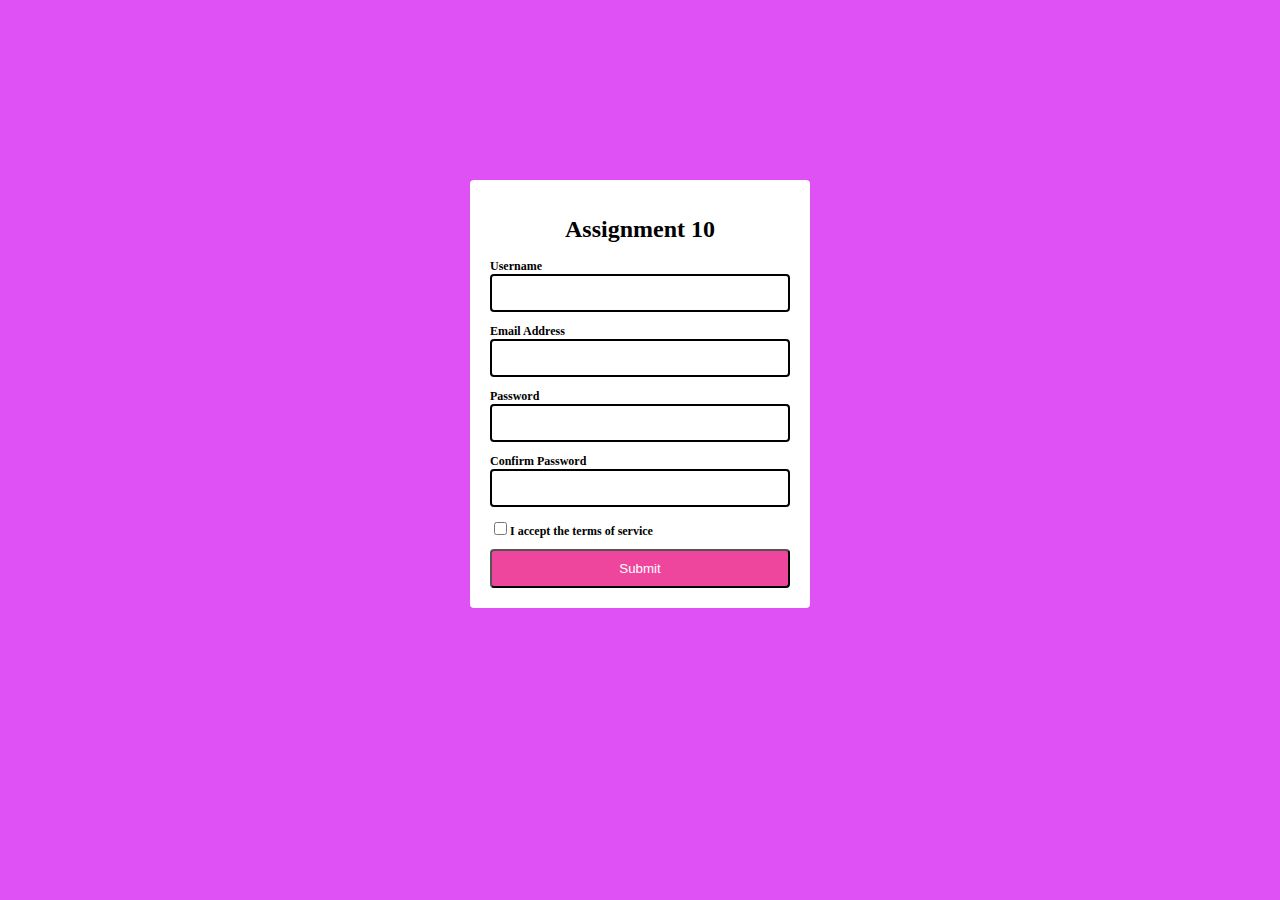
<file: Assignment 10/index.html>
<html lang="en">
<head>
    <meta charset="UTF-8">
    <meta http-equiv="X-UA-Compatible" content="IE=edge">
    <meta name="viewport" content="width=device-width, initial-scale=1.0">
    <title>Assignment 10</title>
    <link rel="stylesheet" href="css/style.css" />
</head>
<body>
    <div class="container">

        <form id="form" action="/">
            
            <h1>Assignment 10</h1>
            
            <div class="input-control">
                <label for="username">Username</label>
                <input id="username" name="username" type="text">
                <div class="error"></div>
            </div>
            
            <div class="input-control">
                <label for="email">Email Address</label>
                <input id="email" name="email" type="text">
                <div class="error"></div>
            </div>

            <div class="input-control">
                <label for="password">Password</label>
                <input id="password"name="password" type="password">
                <div class="error"></div>
            </div>

            <div class="input-control">
                <label for="password_">Confirm Password</label>
                <input id="password_"name="password_" type="password">
                <div class="error"></div>
            </div>

            <label for="checkbox"><input type="checkbox" name="checkbox" id="checkbox">I accept the terms of service</label>
            <div class="error"></div>
            <button type="submit">Submit</button>
        </form>
    </div>
    
    <script type="text/javascript" src="js/jquery.js"></script>
    <script type="text/javascript" src="js/script.js"></script>
    <script type="text/javascript" src="js/countries.js"></script>
   
</body>
</html>
</file>
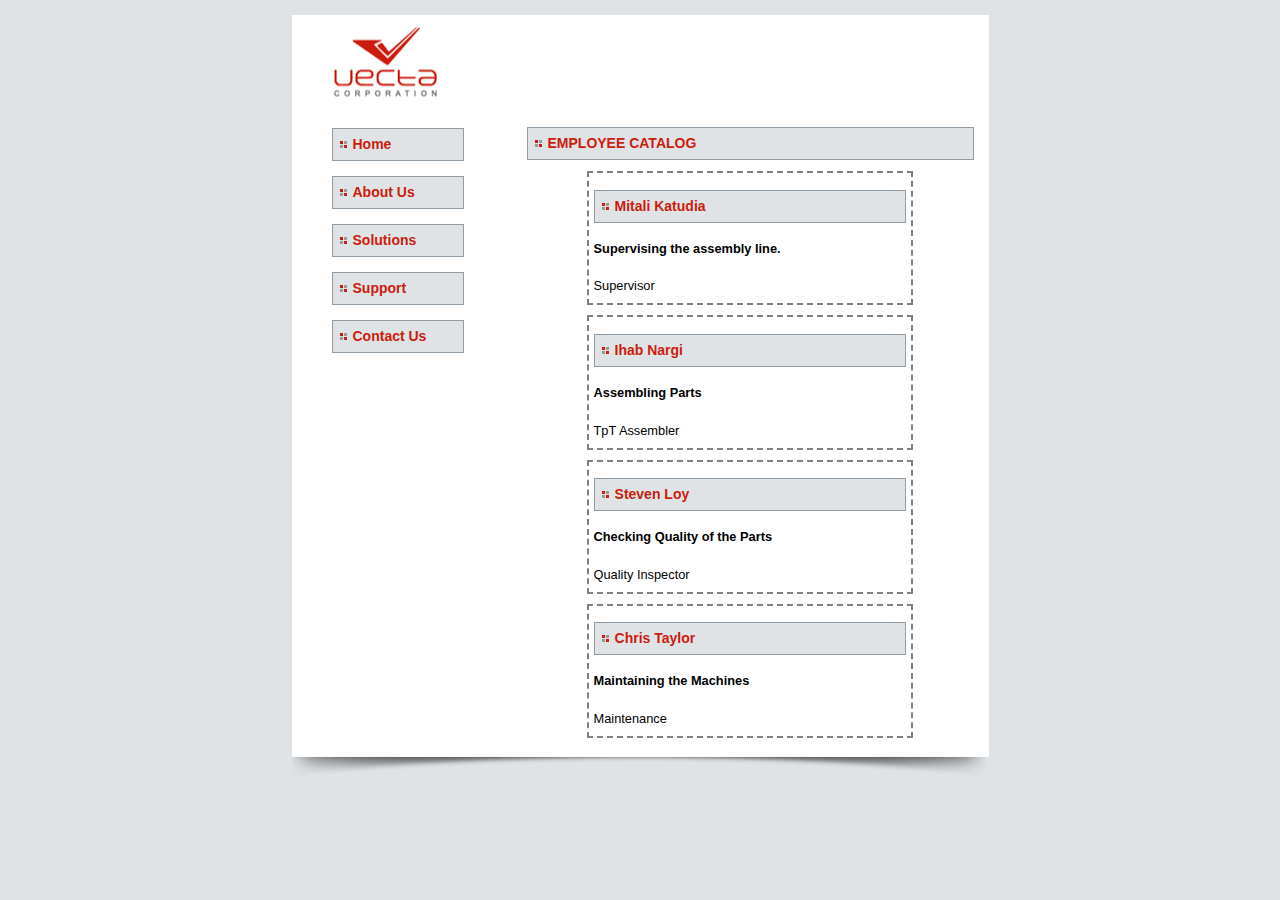
<file: Assignment 5/index.html>
<!DOCTYPE html>
<html lang="en">

<head>
	<title>Welcome to E Corp.</title>
	<link href="styles.css" type="text/css" rel="stylesheet">
</head>

<body>
	<section id="container">
		<header></header>

		<nav>
			<ul>
				<li><a href="index.html">Home</a></li>
				<li><a href="aboutus.html">About Us</a></li>
				<li><a href="solutions.html">Solutions</a></li>
				<li><a href="support.html">Support</a></li>
				<li><a href="contactus.html">Contact Us</a></li>
			</ul>
		</nav>

		<section id="content">
			<h2>EMPLOYEE CATALOG</h2>

			<div id="content-item-list">
				<!-- sample of what your toString should output
					<div id="content-item-0">
						<h4>name here</h4>
						<p>description here</p>
						<div>category genre here</div>
					</div>
				-->
			</div>
		</section>

		<footer></footer>
	</section>

	<script src="jquery.js"></script>
	<script src="script.js"></script>
</body>

</html>
</file>
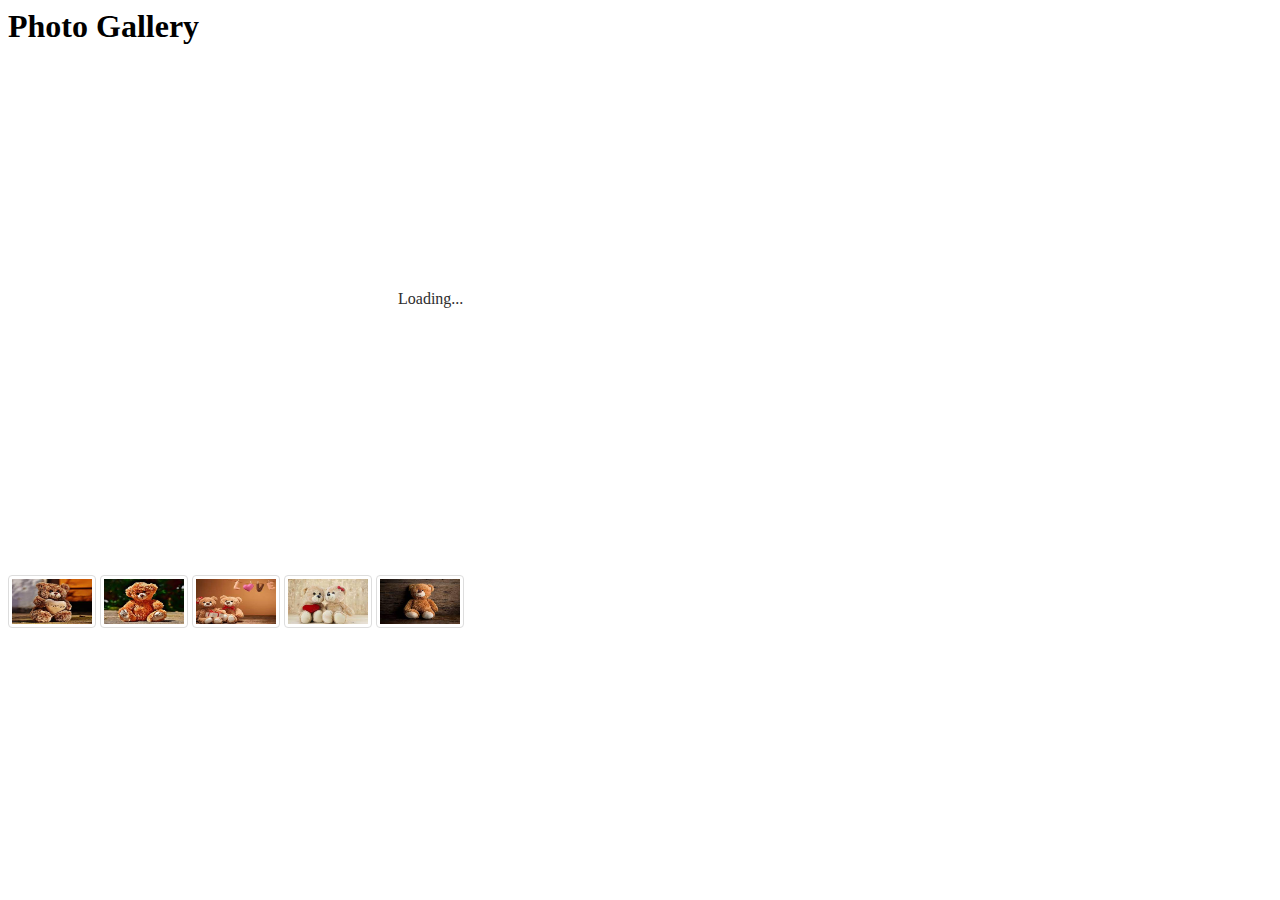
<file: Assignment 7/index.html>
<html>

<head>
    <meta name="viewport" content="width=device-width, initial-scale=1.0">
    <link href="css/style.css" rel="stylesheet">
    <link href="css/photoViewer.css" rel="stylesheet">
</head>

<body>
    <div id="share-options"></div>

    <h1> Photo Gallery</h1>
    <div id="photo-viewer">
        <a href="#" class="photo-box is-loading"></a>
        <div class="photo-thumbnails">
            <a href="img/teddy1.jpg" class="thumbnail-anchor active" title="teddy1">
                <img src="img/teddy1.jpg" alt="thumbnail 1" class="myImg">
            </a>
            <a href="img/teddy2.jpg" class="thumbnail-anchor" title="teddy2">
                <img src="img/teddy2.jpg" alt="thumbnail 2" class="myImg">
            </a>
            <a href="img/teddy3.jpg" class="thumbnail-anchor" title="teddy3">
                <img src="img/teddy3.jpg" alt="thumbnail 3" class="myImg">
            </a>
            <a href="img/teddy4.jpg" class="thumbnail-anchor" title="teddy4">
                <img src="img/teddy4.jpg" alt="thumbnail 4" class="myImg">
            </a>
            <a href="img/teddy5.jpg" class="thumbnail-anchor" title="teddy5">
                <img src="img/teddy5.jpg" alt="thumbnail 5" class="myImg">
            </a>
        </div>
    </div>
    <div id="myModal" class="modal">
      <span class="close">&times;</span>
      <img class="modal-content" id="img">
      <div id="caption"></div>
    </div>
	<script type="text/javascript" src="js/jquery.js" defer></script>
    <script type="text/javascript" src="js/photoViewer.js" defer></script>
    <script type="text/javascript" src="js/script.js" defer></script>

</body>

</html>
</file>
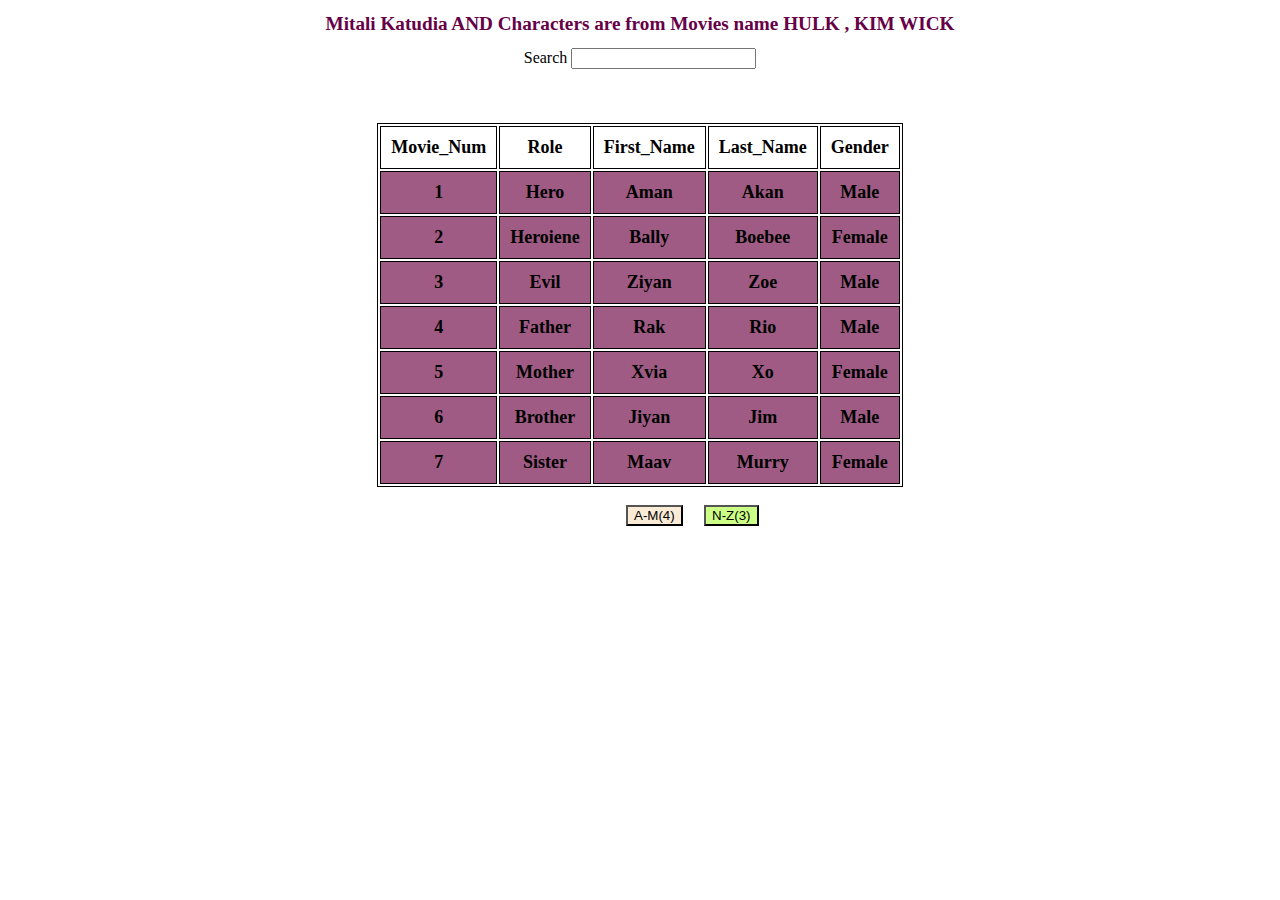
<file: Assignment 8/index.html>
<!DOCTYPE html>

<head>
    <link href="css/style.css" rel="stylesheet">
</head>

    <body>

        <h1>Mitali Katudia AND Characters are from Movies name HULK , KIM WICK</h1>

       <table id="Movie_Table">

                <div align="center">  
                    Search <input type="text" name="search" id="search" class="form-control" />  
                </div> 
                        <br><br>
                <tr>
                    <th>Movie_Num</th>
                    <th>Role</th>
                    <th>First_Name</th>
                    <th>Last_Name</th>
                    <th>Gender</th>
                </tr>

        <div align="center"> 
            <button name="first" id="First_Name" > A-M(4) </button>&nbsp;&nbsp;&nbsp;&nbsp; &nbsp;&nbsp;  <button  name="second" id="Last_Name"> N-Z(3) </button>
        </div>
</table>

     <script type="text/javascript" src="js/jquery.js"></script>
     <script type="text/javascript" src="js/script.js"></script>

    </body>
</html>
</file>
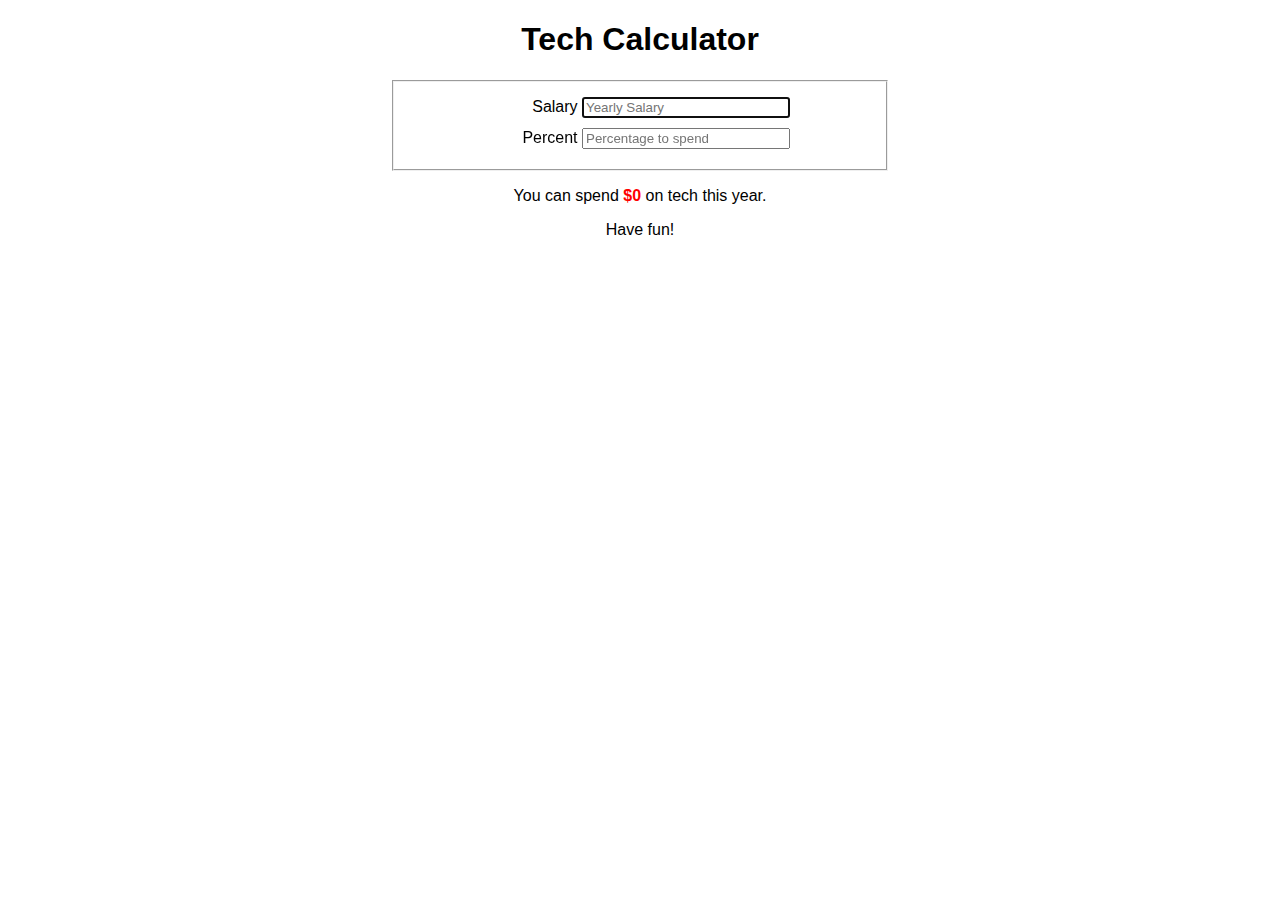
<file: as01.html>
<!doctype html>
<html>

<head>
	<!-- WEB303 Assignment 1 - jQuery -->
	<meta charset="utf-8" />
	<title>Tech Calculator</title>
	<link rel="stylesheet" href="style.css" />
	<script src="jquery.js"></script>
	<script src="script.js"></script>
</head>

<body>
	<h1>Tech Calculator</h1>
	<form>
		<fieldset>
			<label>Salary
				<input type="text" id="yearly-salary" placeholder="Yearly Salary" autofocus="autofocus" /></label>
			<label>Percent
				<input type="text" id="percent" placeholder="Percentage to spend" /></label>
		</fieldset>
		<p>You can spend <span id="amount">$0</span> on tech this year.</p>
		<p>Have fun!</p>
	</form>
</body>

</html>
</file>
<file: Assignment 10/css/style.css>
body {
    background-color: rgb(223, 81, 245);
    font-family:'Times New Roman', Times, serif;
    font-weight: bold;
}

#form {
    background-color: white;
    margin: 20vh auto 0 auto;
    padding: 20px;
    width: 300px;
    font-size: 12px;
    font-weight: bold;
    border-radius: 4px;
}


#form h1 {
    color: black;
    text-align: center;
   

   
}


#form button {
    color: white;
    background-color: rgb(239, 70, 157);
    width: 100%;
    padding: 10px;
    margin-top: 10px;
  
    border-radius: 4px;
}


.input-control {

    display: flex;
    flex-direction: column;
}

.input-control input {

    display: block;
    width: 100%;
    border: 2px solid black;
	border-radius: 4px;
	font-size: 12px;
	padding: 10px;
	
}


.input-control input:focus {
    outline: 0;
}


.input-control.success input {
    border-color: green;
}


.input-control.error input {
    border-color: red;
}


.input-control .error {
    color: red;
    font-size: 8px;
    font-weight: bold;
    height: 12px;
}
</file>
<file: Assignment 5/styles.css>
article,
aside,
figure,
footer,
header,
nav,
section {
  display: block;
}
body {
  font-family: Arial, Helvetica, sans-serif;
  font-size: 0.8em;
  line-height: 25px;
  background-color: #dfe3e6;
}
#container {
  background: #fff;
  width: 697px;
  margin: 15px auto 0 auto;
}
header {
  height: 100px;
  background: url('images/logo.gif') no-repeat 25px;
}
nav {
  width: 235px;
  float: left;
}
nav ul {
  list-style-type: none;
}
nav ul li a:link,
nav ul li a:visited,
#content h2 {
  font-size: 14px;
  font-weight: bold;
  background: #dfe3e6 url('images/bullet.gif') no-repeat 7px center;
  padding: 3px 0 3px 20px;
  border: solid #929ca4 1px;
  color: #cc1c0d;
}
nav ul li a:link,
nav ul li a:visited {
  width: 110px;
  margin-bottom: 15px;
  text-decoration: none;
  display: block;
}
nav ul li a:hover {
  color: #000;
  background-color: #ccc;
}
#content {
  width: 447px;
  float: left;
  background-color: #fff;
  padding-right: 15px;
}
h3,
h4 {
  margin: 0;
  color: #000080;
}
footer {
  height: 35px;
  background: url('images/footer.gif');
  clear: both;
}
</file>
<file: Assignment 7/css/style.css>
#myImg {
  border-radius: 5px;
  cursor: pointer;
  transition: 0.3s;
}

#myImg:hover {
  opacity: 0.7;
}

.modal {
  display: none; 
  position: fixed;
  z-index: 1;
  padding-top: 100px;
  left: 0;
  top: 0;
  width: 100%;
  height: 100%; 
  overflow: auto; 
  background-color: rgb(244, 9, 9); 
  background-color: rgba(244, 9, 9, 0.9);
}


.modal-content {
  margin: auto;
  display: block;
  width: 800px;
  height: 450px;
}


.modal-content, #caption {  
  -webkit-animation-name: zoom;
  -webkit-animation-duration: 0.6s;
  animation-name: zoom;
  animation-duration: 0.6s;
}

@-webkit-keyframes zoom {
  from {-webkit-transform:scale(0)} 
  to {-webkit-transform:scale(1)}
}

@keyframes zoom {
  from {transform:scale(0)} 
  to {transform:scale(1)}
}

.close {
  position: absolute;
  top: 15px;
  right: 35px;
  color: #f1f1f1;
  font-size: 40px;
  font-weight: bold;
  transition: 0.3s;
}

.close:hover, .close:focus {
  color: #bbb;
  text-decoration: none;
  cursor: pointer;
}
</file>
<file: Assignment 7/css/photoViewer.css>
#photo-viewer {
  display: none;
}
#photo-viewer .photo-box {
  position: relative;
  display: block;
  width: 800px;
  height: 450px;
  margin: 40px;
}
#photo-viewer .photo-box.is-loading::after {
  content: "Loading...";
  position: absolute;
  z-index: 10;
  color: rgb(46, 45, 45);
  top: calc(50% - 20px);
  left: calc(50% - 50px);
}
#photo-viewer .photo-box img {
  position: absolute;
  width: 800px;
  height: 450px;
  top: 50%;
  left: 50%;
  border: 3px solid rgb(244, 9, 9);
  border-radius: 4px;
  padding: 5px;
}

.thumbnail-anchor{
  text-decoration: none;
}
#photo-viewer .thumbnail-anchor img {
  border: 1px solid #ddd;
  border-radius: 4px;
  padding: 3px;
  width: 80px;
  height: 45px;
}
#photo-viewer .thumbnail-anchor img:hover{
  box-shadow: 0 0 2px 1px rgba(100, 201, 227, 0.5);
}

#photo-viewer .thumbnail-anchor img.active {
  display: table;
  clear: both;
}
</file>
<file: Assignment 8/css/style.css>
table {
    margin: 0 auto;
    font-size: large;
    border: 1px solid black;
}

h1 {
    text-align: center;
    color: #660047;
    font-size:larger;
    font-family:'Times New Roman', Times, serif
}

td {
    background-color: #9f5b84;
    border: 1px solid black;
}

th,
td {
    font-weight: bold;
    border: 1px solid black;
    padding: 10px;
    text-align: center;
}

td {
    font-weight:bolder;
}

#First_Name{

position: absolute;
margin-top: 400px;
background-color: antiquewhite;
}

#Last_Name{
background-color: rgb(203, 255, 134);
position: absolute;
margin-top: 400px;
margin-left: 50px;
}
</file>
<file: style.css>
body {
  font-size: 16px;
  font-family: Helvetica, sans-serif;
  margin: 0 auto;
  max-width: 500px;
}

h1 {
	text-align: center;
}

label {
	display: block;
	width: 300px;
	text-align: right;
	  margin: 10px auto;
}

input[type=text] {
	width: 200px;
}

p {
	text-align: center;
}

span {
	font-weight: bold;
	color: red;
}
</file>
